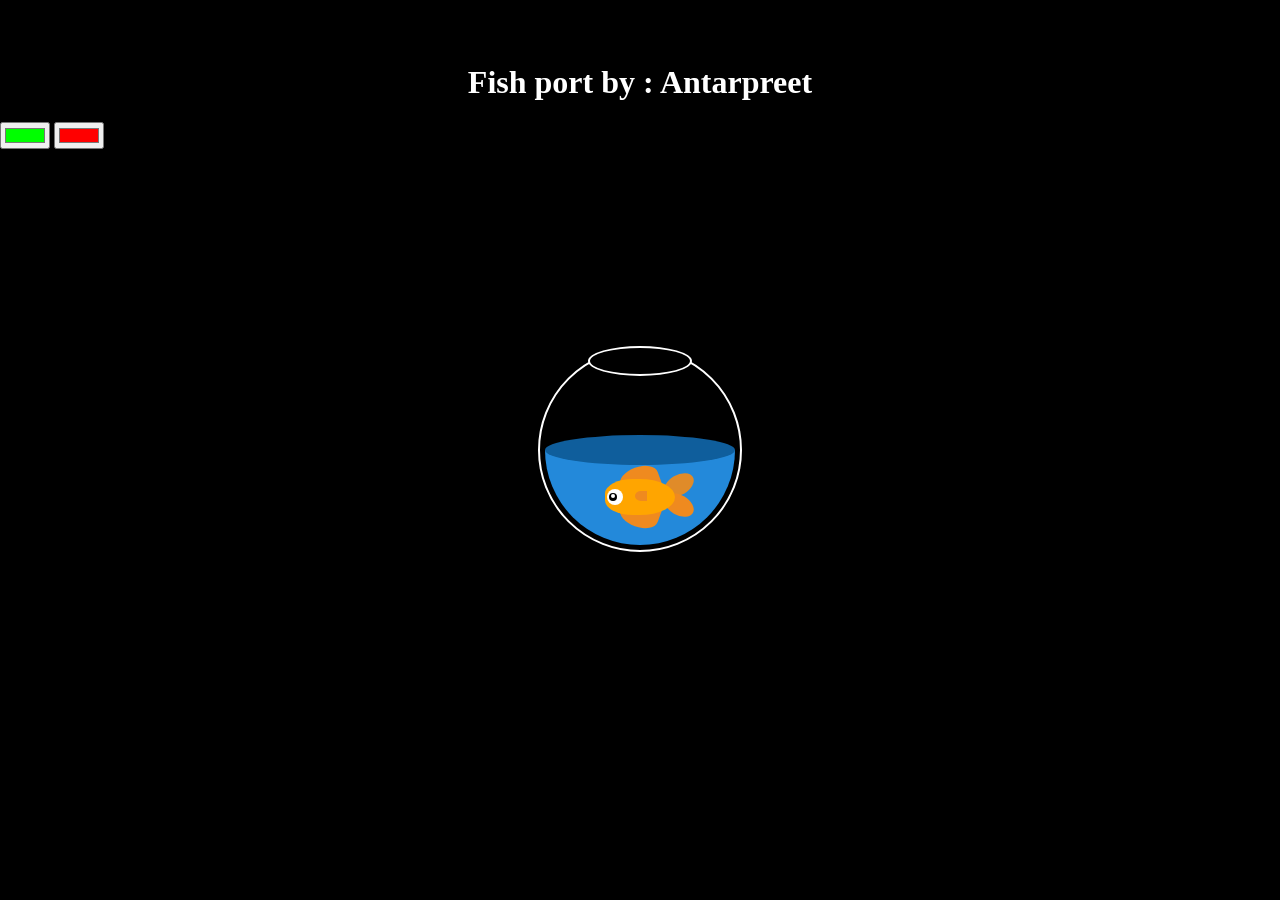
<file: index.html>
<html>
    <head>
        <title>
            Fish port
        </title>
        <meta name="viewport" content="width=device-width">
        <link rel="stylesheet" href="fish.css">
    </head>
    <body id="gradient">
        <h1>
            Fish port by : Antarpreet
        </h1>
       
	<input class="color1" type="color" name="color1" value="#00ff00">
	<input class="color2" type="color" name="color2" value="#ff0000">

	<h3></h3>
	<script type="text/javascript" src="fish.js"></script>
       
   
<div class="container">
  <div class="bowl"></div>
  <div class="water">
    <div class="body">
      <div class="eye"></div>
      <div class="fin-center"></div>
      <div class="fin top"></div>
      <div class="fin bottom"></div>
      <div class="tail"></div>
    </div>
  </div>
</div>

</body>
</html>
</file>
<file: fish.css>
body {
    margin: 0;
    padding: 0;
    background: black;
  }
  h1{
      color:white;
      text-align:center;
      margin-top:5%;
  }
  
  .container {
    position: absolute;
    left: 50%;
    top: 50%;
    transform: translate(-50%, -50%);
  }
  
  .bowl {
    height: 200px;
    width: 200px;
    border-radius: 50%;
    border: 2px solid white;
    position: relative;
    animation: move 8s infinite;
  }
  
  @keyframes move {
   
    33% {
      transform: rotate(-20deg);
    }
    67% {
      transform: rotate(20deg);
    }
}  
  
  .bowl:after {
    content: "";
    position: absolute;
    width: 100px;
    height: 26px;
    border-radius: 50%;
    background: black;
    border: 2px solid white;
    left: 50%;
    top: -4px;
    transform: translatex(-50%);
    
  }
  
  .water {
    height: 190px;
    width: 190px;
    border-radius: 50%;
    background:linear-gradient(to bottom, black 50% 50%, #2389da 0% 100%);

    position: absolute;
    top: 7px;
    left: 7px;
    animation: move1 8s infinite;
    z-index: -100;
  }
  
  @keyframes move1 {
    
    33% {
      transform: rotate(20deg);
    }
    67% {
      transform: rotate(-20deg);
    }
    
  }
  
  .water:after {
    content: "";
    position: absolute;
    width: 100%;
    height: 30px;
    background: #0f5e9c;
    border-radius: 50%;
    top: 50%;
    left: 50%;
    transform: translate(-50%, -50%);
  }
  
  .body {
    width: 70px;
    height: 36px;
    background: orange;;
    border-radius: 40% 50% 50% 40%;
    bottom: 30px;
    right: 60px;
    position: absolute;
    
  }
  
  .fin {
    width: 40px;
    height: 24px;
    position: absolute;
    background: #EF8A1F;
    border-radius: 50%;
  }
  
  .fin.top {
    z-index: -100;
    transform: rotate(-20deg);
    left: 14px;
    bottom: 24px;
    border-radius: 50% 50% 0% 0%;
  }
  
  .fin.bottom {
    z-index: -100;
    transform: rotate(20deg);
    left: 14px;
    bottom: -12px;
    border-radius: 50% 0% 50% 50%;
  }
  
  .fin-center {
    height: 10px;
    width: 12px;
    background: #EF8A1F;
    border-radius: 50% 0 0 50%;
    position: absolute;
    left: 30px;
    top: 12px;
  }
  
  .eye {
    height: 16px;
    width: 16px;
    background: white;
    border-radius: 50%;
    position: absolute;
    left: 2px;
    top: 10px;
  }
  
  .eye:before {
    content: "";
    background: black;
    height: 8px;
    width: 8px;
    border-radius: 50%;
    position: absolute;
    left: 2px;
    top: 4px;
  }
  
  .eye:after {
    content: "";
    background: white;
    height: 4px;
    width: 4px;
    border-radius: 50%;
    position: absolute;
    left: 4px;
    top: 5px;
  }
  
  .tail {
    width: 32px;
    height: 72px;
    position: absolute;
    right: -20px;
    bottom: -42px;
    z-index: -100;
  }
  
  .tail::before {
    content: '';
    position: absolute;
    width: 32px;
    height: 20px;
    border-radius: 50%;
    background: #e08b29;
    transform: rotate(-30deg);
    top: -10px;
  }
  
  .tail::after {
    content: '';
    position: absolute;
    width: 32px;
    height: 20px;
    border-radius: 50%;
    background: #EF8A1F;
    transform: rotate(30deg);
    top: 10px;
  }
</file>
